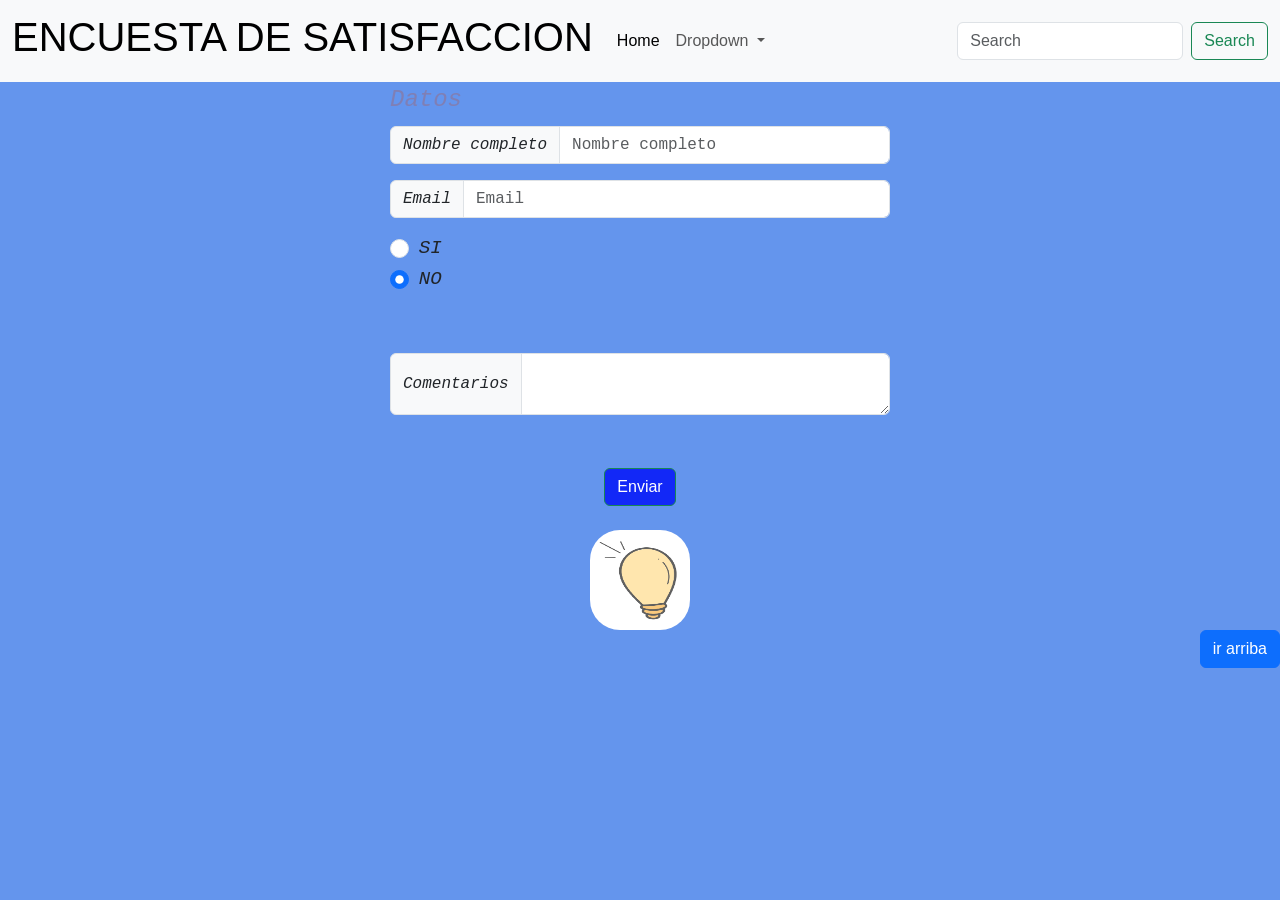
<file: index.html>
<!DOCTYPE html>
<html lang="en">

<head>
    <meta charset="UTF-8">
    <meta name="viewport" content="width=device-width, initial-scale=1.0">
    <title>Document</title>
    <title>Bootstrap demo</title>
    <link href="https://cdn.jsdelivr.net/npm/bootstrap@5.3.8/dist/css/bootstrap.min.css" rel="stylesheet"
        integrity="sha384-sRIl4kxILFvY47J16cr9ZwB07vP4J8+LH7qKQnuqkuIAvNWLzeN8tE5YBujZqJLB" crossorigin="anonymous">
<style>
                    .btn-success {
                        background-color: rgb(18, 40, 247);
                    }

                    img {
                        border-radius: 30px;
                        width: 100px;
                        height: 100px;
                        display: block;
                        margin: 0 auto;
                    }

                    legend {
                        color: rgba(212, 61, 10, 0.242);

                    }

                    body {
                        font-family: Arial, Helvetica, sans-serif;
                        background-color: cornflowerblue;

                    }

                    fieldset {
                        font-family: 'Courier New', Courier, monospace;
                        font-style: italic;
                        font-size: larger;
                        text-align: left;
                        width: 500px;
                        display: block;
                        margin: 0 auto;
                    }
                    footer{
                        display: flex;
                        justify-content: right;
                    }
                </style>
</head>

<body>
    <main>
        <nav class="navbar navbar-expand-lg navbar-light bg-light">
            <div class="container-fluid">
                <a class="navbar-brand" href="#">
                    <h1>ENCUESTA DE SATISFACCION</h1>
                </a>
                <button class="navbar-toggler" type="button" data-bs-toggle="collapse"
                    data-bs-target="#navbarSupportedContent" aria-controls="navbarSupportedContent"
                    aria-expanded="false" aria-label="Toggle navigation">
                    <span class="navbar-toggler-icon"></span>
                </button>
                <div class="collapse navbar-collapse" id="navbarSupportedContent">
                    <ul class="navbar-nav me-auto mb-2 mb-lg-0">
                        <li class="nav-item">
                            <a class="nav-link active" aria-current="page" href="#">Home</a>
                        </li>
                        <li class="nav-item dropdown">
                            <a class="nav-link dropdown-toggle" href="#" id="navbarDropdown" role="button"
                                data-bs-toggle="dropdown" aria-expanded="false">
                                Dropdown
                            </a>
                            <ul class="dropdown-menu" aria-labelledby="navbarDropdown">
                                <li><a class="dropdown-item" href="#">Action</a></li>
                                <li><a class="dropdown-item" href="#">Another action</a></li>
                                <li>
                                    <hr class="dropdown-divider">
                                </li>
                                <li><a class="dropdown-item" href="#">Something else here</a></li>
                            </ul>
                        </li>
                    </ul>
                    <form class="d-flex">
                        <input class="form-control me-2" type="search" placeholder="Search" aria-label="Search">
                        <button class="btn btn-outline-success" type="submit">Search</button>
                    </form>
                </div>
            </div>
        </nav>
        <div>
            <fieldset>
                <legend>Datos</legend>
                <br>
                <div class="input-group mb-3">
                    <span class="input-group-text" id="basic-addon1">Nombre completo</span>
                    <input type="text" class="form-control" placeholder="Nombre completo" aria-label="Username"
                        aria-describedby="basic-addon1">
                </div>

                <div class="input-group mb-3">
                    <span class="input-group-text" id="basic-addon2">Email</span>
                    <input type="text" class="form-control" placeholder="Email" aria-label="Recipients username"
                        aria-describedby="basic-addon2">
                </div>
                <div class="form-check">
                    <input class="form-check-input" type="radio" name="flexRadioDefault" id="flexRadioDefault1">
                    <label class="form-check-label" for="flexRadioDefault1">
                        SI
                    </label>
                </div>
                <div class="form-check">
                    <input class="form-check-input" type="radio" name="flexRadioDefault" id="flexRadioDefault2" checked>
                    <label class="form-check-label" for="flexRadioDefault2">
                        NO
                    </label>
                </div>
                <br><br>
                <div class="input-group">
                    <span class="input-group-text">Comentarios</span>
                    <textarea class="form-control" aria-label="With textarea"></textarea>
                </div>
                <br>
            </fieldset>
            <br>
            <div class="d-flex justify-content-center">
                <button type="button" class="btn btn-success" id="Enviar">Enviar</button>
            </div>
            <br>
            <div>
                <img src="Nueva carpeta/giphy.gif" alt="idea" srcset="">
            </div>
            </div>

    </main>

    <script src="Nueva carpeta/java.js"></script>

<footer>
    <button onclick="myfuntion()" class="btn btn-primary">ir arriba</button>
</footer>
</body>

</html>
</file>
